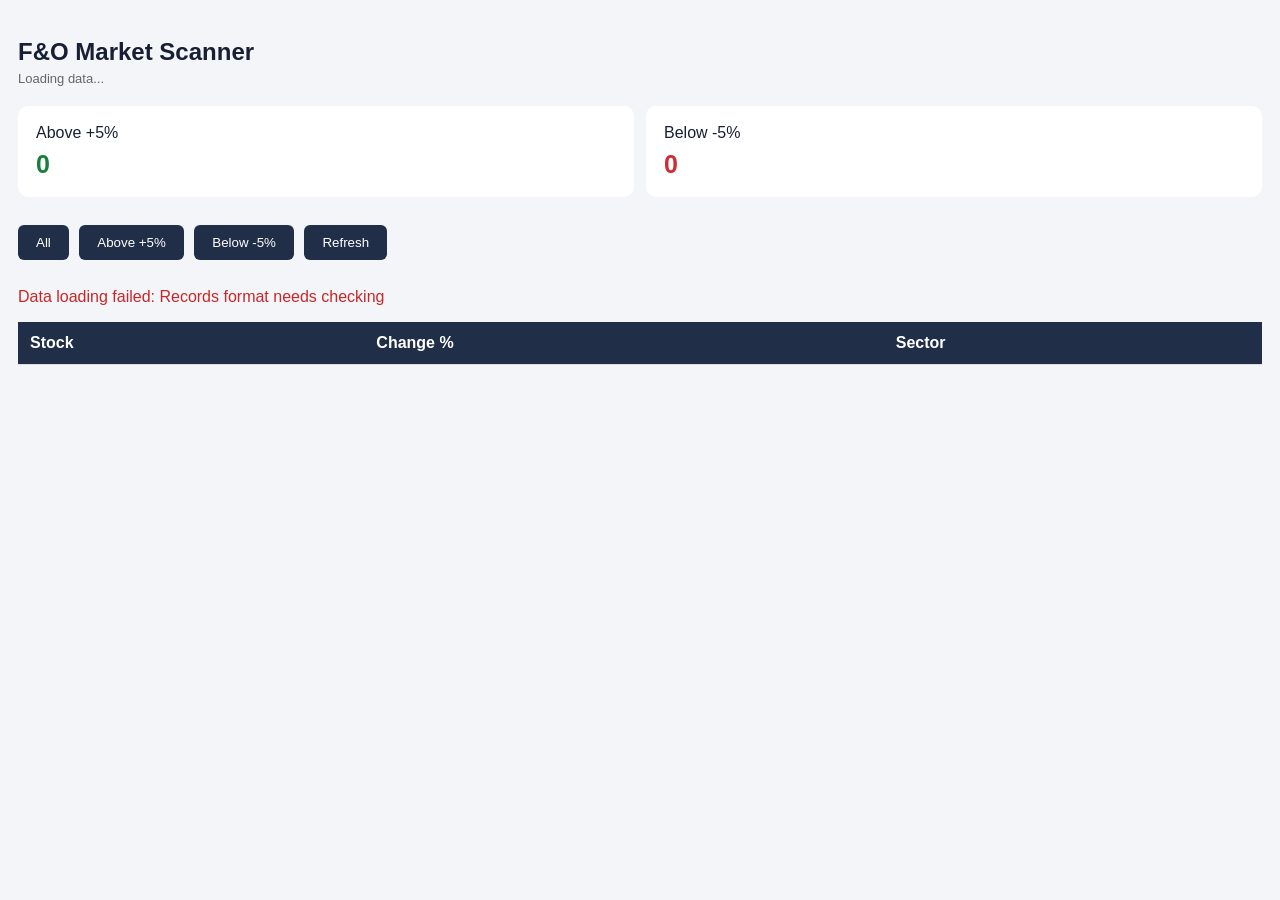
<file: index.html>
<!DOCTYPE html>
<html lang="en">
<head>
<meta charset="UTF-8">
<meta name="viewport" content="width=device-width,initial-scale=1">
<title>F&O Market Scanner</title>
<style>
body{font-family:Arial,sans-serif;background:#f3f5f9;margin:0;padding:18px;color:#172033}
h2{margin-bottom:5px}
.info{color:#666;font-size:13px}
.cards{display:flex;gap:12px;margin:20px 0;flex-wrap:wrap}
.card{background:white;padding:18px;border-radius:10px;flex:1;min-width:120px}
.card b{display:block;font-size:25px;margin-top:8px}
.green{color:#16803c}
.red{color:#d12b36}
table{width:100%;border-collapse:collapse;background:white}
th,td{padding:12px;text-align:left;border-bottom:1px solid #ddd}
th{background:#202e48;color:white}
button{padding:10px 18px;margin:8px 6px 12px 0;border:0;border-radius:6px;cursor:pointer;background:#202e48;color:white}
.active{background:#147b49}
#error{color:#c62828}
</style>
</head>
<body>
<h2>F&O Market Scanner</h2>
<div class="info" id="date">Loading data...</div>
<div class="cards">
<div class="card">Above +5%<b class="green" id="up">0</b></div>
<div class="card">Below -5%<b class="red" id="down">0</b></div>
</div>
<button onclick="show('all')" id="all">All</button>
<button onclick="show('up')" id="upBtn">Above +5%</button>
<button onclick="show('down')" id="downBtn">Below -5%</button>
<button onclick="load()">Refresh</button>
<p id="error"></p>
<table>
<thead><tr><th>Stock</th><th>Change %</th><th>Sector</th></tr></thead>
<tbody id="rows"></tbody>
</table>
<script>
const url="data/latest/previous_close.json";
let stocks=[],filter="all";
function show(f){filter=f;render()}
function render(){
let list=stocks.filter(x=>filter==="all"||x.group===filter);
document.getElementById("rows").innerHTML=list.length?
list.map(x=>`<tr><td>${esc(x.symbol)}</td><td class="${x.change>=0?'green':'red'}">${x.change.toFixed(2)}%</td><td>${esc(x.sector)}</td></tr>`).join(""):
"<tr><td colspan='3'>No matching stocks</td></tr>";
for(const [id,f] of [["all","all"],["upBtn","up"],["downBtn","down"]])
document.getElementById(id).classList.toggle("active",filter===f);
}
function esc(v){return String(v??"").replace(/[&<>"']/g,c=>({"&":"&amp;","<":"&lt;",">":"&gt;",'"':"&quot;","'":"&#39;"}[c]))}
async function load(){
try{
document.getElementById("error").textContent="";
const r=await fetch(url+"?t="+Date.now());
if(!r.ok)throw Error("HTTP "+r.status);
const data=await r.json();
if(!Array.isArray(data.records))throw Error("Records format needs checking");
stocks=data.records.map(x=>({
symbol:x.symbol,
sector:x.sector,
change:Number(x.change_percent),
group:Number(x.change_percent)>=5?"up":Number(x.change_percent)<=-5?"down":"other"
})).filter(x=>Number.isFinite(x.change)&&x.group!=="other");
document.getElementById("up").textContent=stocks.filter(x=>x.group==="up").length;
document.getElementById("down").textContent=stocks.filter(x=>x.group==="down").length;
document.getElementById("date").textContent="Trade Date: "+(data.trade_date||"Unknown");
render();
}catch(e){
document.getElementById("error").textContent="Data loading failed: "+e.message;
}
}
load();
</script>
</body>
</html>
</file>
